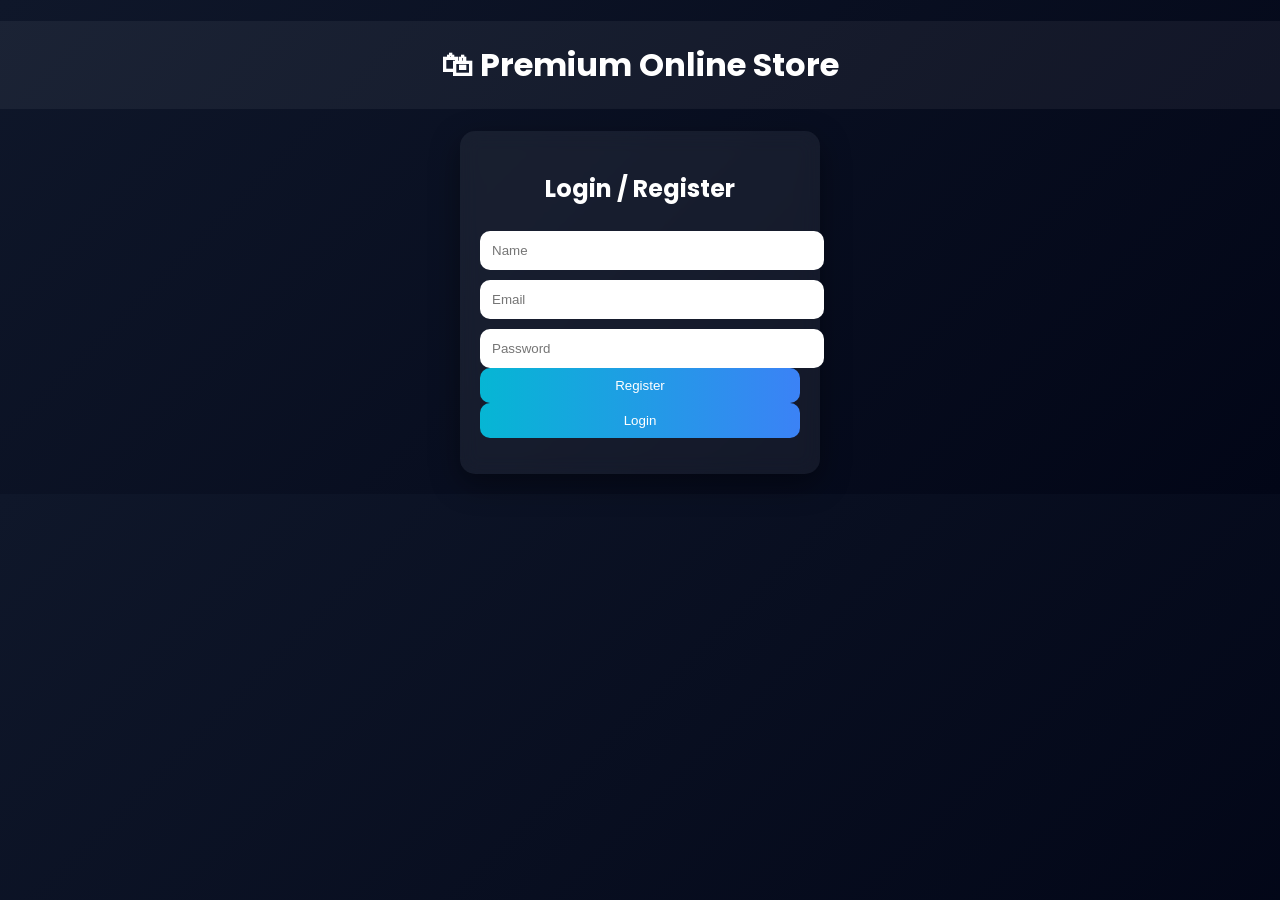
<file: client/index.html>
<!DOCTYPE html>
<html lang="en">

<head>
  <meta charset="UTF-8" />
  <meta name="viewport" content="width=device-width, initial-scale=1.0"/>
  <title>Premium Store</title>

  <link rel="stylesheet" href="style.css"/>
</head>

<body>

  <h1>🛍 Premium Online Store</h1>

  <!-- LOGIN BOX -->
  <div class="auth-box" id="authBox">

    <h2>Login / Register</h2>

    <input type="text" id="name" placeholder="Name" />
    <input type="email" id="email" placeholder="Email" />
    <input type="password" id="password" placeholder="Password" />

    <button onclick="registerUser()">Register</button>
    <button onclick="loginUser()">Login</button>

    <p id="authMessage"></p>

  </div>

  <!-- DASHBOARD -->
  <div id="dashboard" style="display:none;">

    <div style="text-align:center; margin:10px;">
      <a href="cart.html">🛒 Go to Cart</a>
    </div>

    <input
      id="searchBox"
      type="text"
      placeholder="Search products..."
      onkeyup="searchProducts()"
    />

    <div id="products"></div>

  </div>

  <script src="script.js"></script>

  <script>

  // ALWAYS SHOW LOGIN PAGE FIRST
  window.onload = () => {

    document.getElementById("authBox").style.display = "block";

    document.getElementById("dashboard").style.display = "none";

  };

</script>
</body>
</html>
</file>
<file: client/style.css>
@import url('https://fonts.googleapis.com/css2?family=Poppins:wght@300;400;600&display=swap');

body {

  margin: 0;

  font-family: 'Poppins', sans-serif;

  background: linear-gradient(
    135deg,
    #0f172a,
    #020617
  );

  color: white;

}

h1 {

  text-align: center;

  padding: 20px;

  background: rgba(255,255,255,0.05);

}


/* AUTH */

.auth-box {

  width: 320px;

  margin: 20px auto;

  padding: 20px;

  border-radius: 15px;

  background: rgba(255,255,255,0.06);

  backdrop-filter: blur(10px);

  box-shadow: 0 10px 30px rgba(0,0,0,0.4);

}

.auth-box h2 {

  text-align: center;

  margin-bottom: 15px;

}

.auth-box input {

  width: 100%;

  margin-top: 10px;

  padding: 12px;

  border: none;

  border-radius: 10px;

  outline: none;

}

.auth-buttons {

  display: flex;

  gap: 10px;

  margin-top: 15px;

}

.auth-buttons button {

  flex: 1;

}

#authMessage {

  text-align: center;

  margin-top: 15px;

  color: #38bdf8;

}


/* SEARCH */

#searchBox {

  width: 80%;

  margin: 20px auto;

  display: block;

  padding: 12px;

  border-radius: 10px;

  border: none;

}


/* PRODUCTS */

#products {

  display: grid;

  grid-template-columns:
  repeat(auto-fit, minmax(220px, 1fr));

  gap: 20px;

  padding: 20px;

}


/* CARD */

.card {

  border-radius: 15px;

  padding: 15px;

  transition: 0.3s;

  box-shadow: 0 10px 25px rgba(0,0,0,0.4);

}

.card:hover {

  transform: scale(1.05);

}

button {

  width: 100%;

  padding: 10px;

  background: linear-gradient(
    90deg,
    #06b6d4,
    #3b82f6
  );

  border: none;

  border-radius: 10px;

  color: white;

  cursor: pointer;

}
</file>
